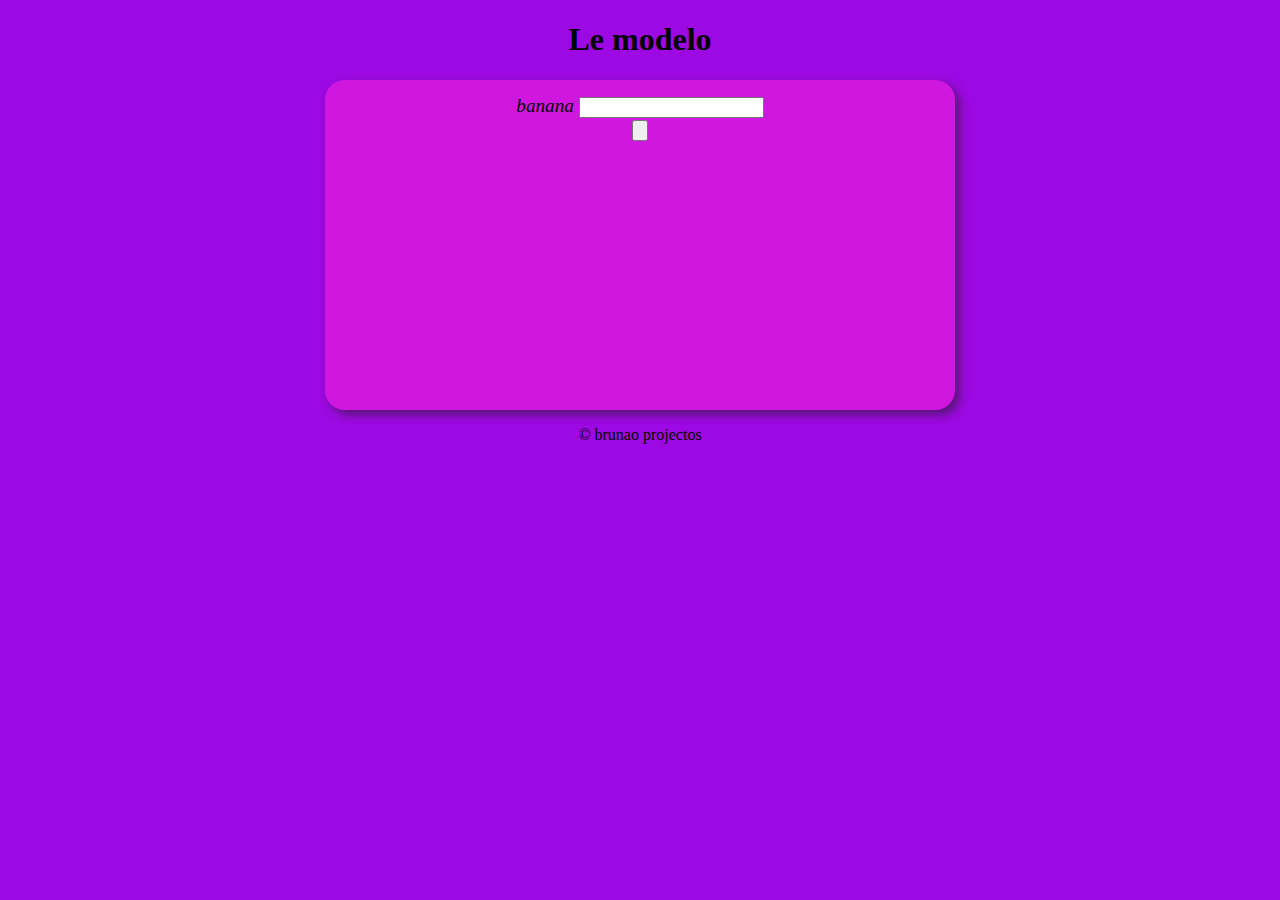
<file: modelo/Modelo.html>
<!DOCTYPE html>
<html lang="pt-br">
<head>
    <meta charset="UTF-8">
    <meta http-equiv="X-UA-Compatible" content="IE=edge">
    <meta name="viewport" content="width=device-width, initial-scale=1.0">
    <title>Modelo</title>
    <link rel="stylesheet" href="style.css">
</head>
<body>
    <header>
    <h1>Le modelo</h1>
    </header>
    <section>
     <div>
      banana
      <input type="number" value="">
      <br>
      <input type="button" value="">
     </div>
    </section>
    <footer>
     <p>&copy; brunao projectos</p>
    </footer>
</body>
<script src="script.js"></script>
</html>
</file>
<file: modelo/style.css>
header{
    text-align: center;
}
body{
    background-color: rgb(157, 9, 226) ;
}

section{
    width: 600px;
    height: 300px;
  background-color: rgba(231, 31, 221, 0.685);
    border-radius: 20px;
    text-align: center;
    font-size: larger;
    font-style: italic;
    padding: 15px;
    margin: auto;
    box-shadow: 5px 5px 10px rgba(32, 32, 32, 0.555);
}
footer{
    text-align: center;
}
</file>
